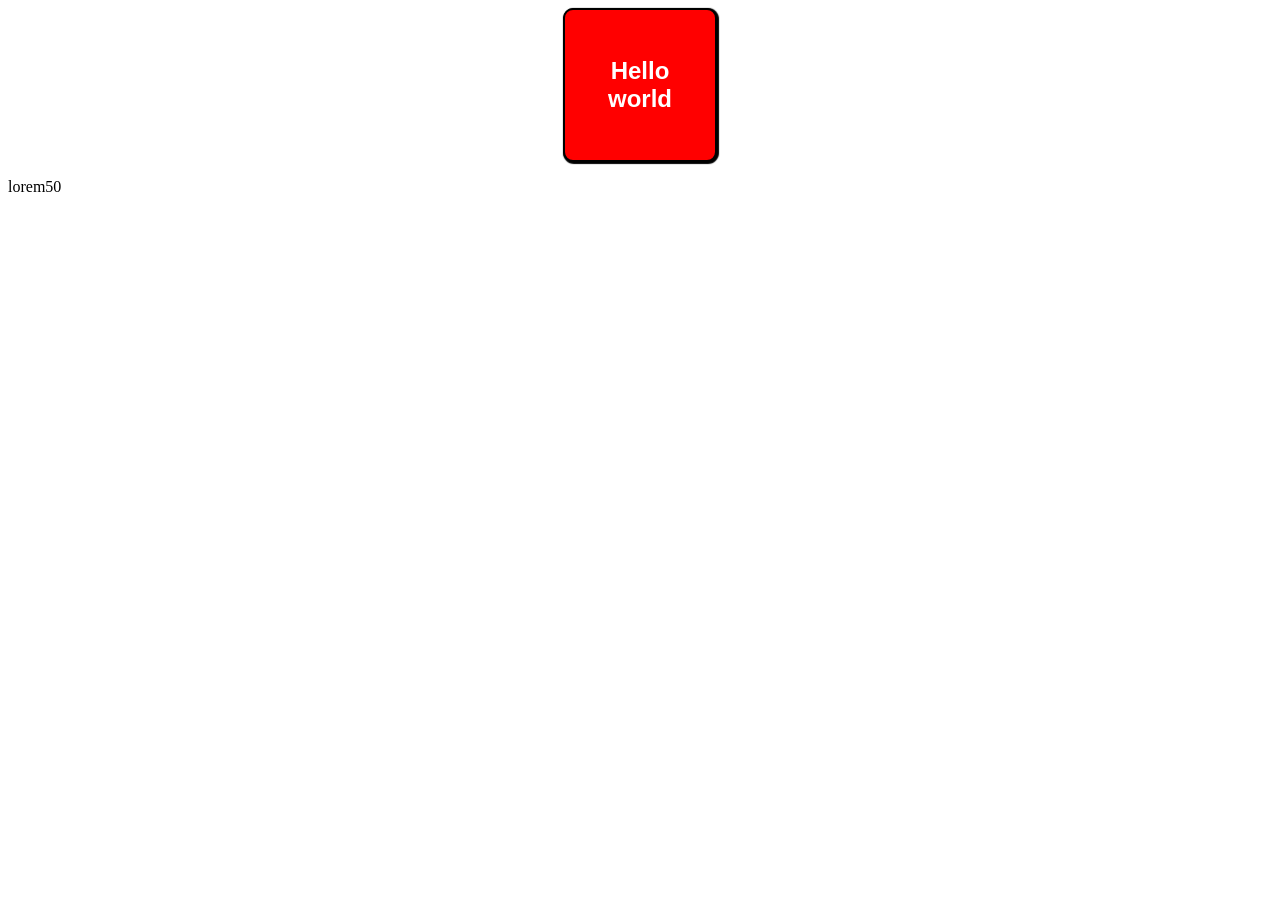
<file: Day 7 /index.html>
<!DOCTYPE html>
<html lang="en">
<head>
    <meta charset="UTF-8">
    <meta name="viewport" content="width=device-width, initial-scale=1.0">
    <title>Document</title>
    <link rel="stylesheet" href="style.css">
</head>
<body>
    <div class="media"><h2>Hello 
        <br> world</h2>
                       
                       
    </div>
    <p>lorem50
    </p>
</body>
</html>
</file>
<file: Day 7 /style.css>
.media{
    width:150px;
    height: 150px;
    background-color: red;
    border-radius: 10px;
    border: 2px solid black;
    /* h3{
        justify-content: center;
        align-items: center;
    } */
    margin:auto;
    justify-content: center;
    text-align:center;
    display: flex;
    box-shadow: 1px 1px 1px 1px #000000;
}
div{
    justify-content: center;
    color: white;
    
    align-items: center;
  
    font-family: 'Segoe UI', Tahoma, Geneva, Verdana, sans-serif;
   
}
</file>
